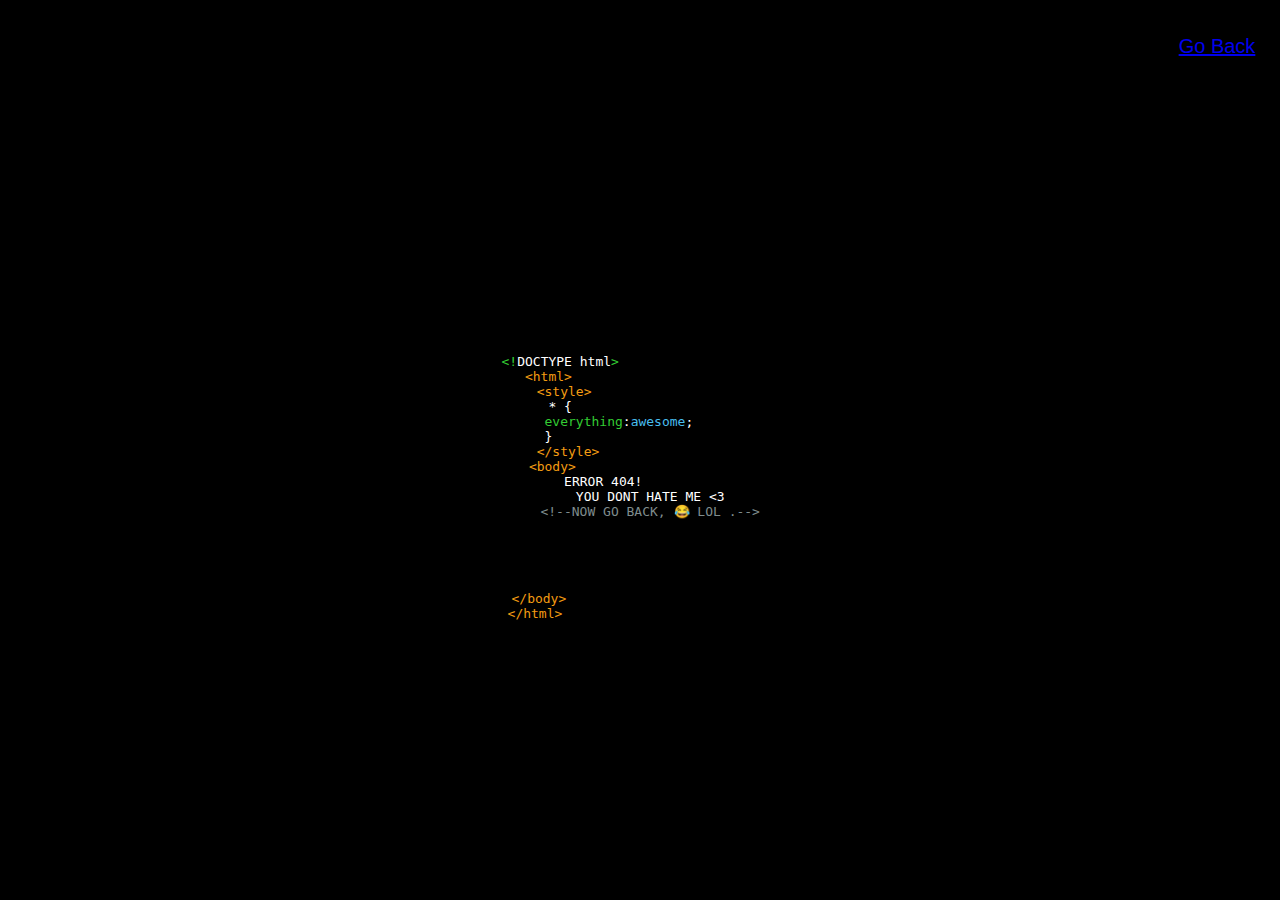
<file: errorr/index.html>
<!DOCTYPE html>
<html>
   <head>
   <style>
   .button {
     display: inline-block;
     border-radius: 4px;
     background-color: #000000;
     border: none;
     color: #FFFFFF;
     text-align: center;
     font-size: 20px;
     padding: 10px;
     width: 100px;
     transition: all 0.5s;
     cursor: pointer;
     margin: 5px;
   }

   .button span {
     cursor: pointer;
     display: inline-block;
     position: relative;
     transition: 0.5s;
   }

   .button span:after {
     content: '\00bb';
     position: absolute;
     opacity: 0;
     top: 0;
     right: -20px;
     transition: 0.5s;
   }

   .button:hover span {
     padding-right: 25px;
   }

   .button:hover span:after {
     opacity: 1;
     right: 0;
   }
   </style>
      <meta charset="utf-8">
      <title>HATE-ERROR 404 </title>
      <style media="screen">

@import url(http://fonts.googleapis.com/css?family=Gilda+Display);

html {
background-color:black;
color: white;
overflow: hidden;
height: 100%;
-webkit-user-select: none;
  -moz-user-select: none;
   -ms-user-select: none;
       user-select: none;
     font-size: medium;
}

.error {
text-align: center;
font-family: 'Gilda Display', serif;

text-align: center;
width: 100%;
height: 120px;
margin: auto;
position: absolute;
top: 0;
bottom: 0;
left: -60px;
right: 0;
-webkit-animation: noise-3 1s linear infinite;
       animation: noise-3 1s linear infinite;
overflow: default;
}

body:after {
content: 'Sorry error 404'; <!-- this text can be edited -->
font-family: OCR-A;
font-size: 100px;

text-align: center;
width: 550px;
margin: auto;
position: absolute;
top: 25%;
bottom: 0;
left: 0;
right: 35%;
opacity: 0;
color: white;
-webkit-animation: noise-1 .2s linear infinite;
       animation: noise-1 .2s linear infinite;
}
body:before {
content: 'Sorry error 404'; <!-- this text can be edited -->
font-family: OCR-A;
font-size: 100px;

text-align: center;
width: 550px;
margin: auto;
position: absolute;
top: 25%;
bottom: 0;
left: 0;
right: 35%;
opacity: 0;
color: white;
-webkit-animation: noise-2 .2s linear infinite;
       animation: noise-2 .2s linear infinite;
}

.info {
text-align: center;
width: 200px;
height: 60px;
margin: auto;
position: absolute;
top: 280px;
bottom: 0;
left: 20px;
right: 0;
-webkit-animation: noise-3 1s linear infinite;
       animation: noise-3 1s linear infinite;
}

.info:before {
content: 'YOU DONT HATE ME 😂'; <!-- this text can be edited -->
font-family: OCR-A;
font-size: 100px;
text-align: center;
width: 800px;
margin: auto;
position: absolute;
top: 20px;
bottom: 0;
left: 40px;
right: 100px;
opacity: 0;
color: white;
-webkit-animation: noise-2 .2s linear infinite;
       animation: noise-2 .2s linear infinite;
}

.info:after {
content: 'YOU DONT HATE ME 😂'; <!-- this text can be edited -->
font-family: OCR-A;
font-size: 100px;
text-align: center;
width: 800px;
margin: auto;
position: absolute;
top: 20px;
bottom: 0;
left: 40px;
right: 0;
opacity: 0;
color: white;
-webkit-animation: noise-1 .2s linear infinite;
       animation: noise-1 .2s linear infinite;
}

@-webkit-keyframes noise-1 {
0%, 20%, 40%, 60%, 70%, 90% {opacity: 0;}
10% {opacity: .1;}
50% {opacity: .5; left: -6px;}
80% {opacity: .3;}
100% {opacity: .6; left: 2px;}
}

@keyframes noise-1 {
0%, 20%, 40%, 60%, 70%, 90% {opacity: 0;}
10% {opacity: .1;}
50% {opacity: .5; left: -6px;}
80% {opacity: .3;}
100% {opacity: .6; left: 2px;}
}

@-webkit-keyframes noise-2 {
0%, 20%, 40%, 60%, 70%, 90% {opacity: 0;}
10% {opacity: .1;}
50% {opacity: .5; left: 6px;}
80% {opacity: .3;}
100% {opacity: .6; left: -2px;}
}

@keyframes noise-2 {
0%, 20%, 40%, 60%, 70%, 90% {opacity: 0;}
10% {opacity: .1;}
50% {opacity: .5; left: 6px;}
80% {opacity: .3;}
100% {opacity: .6; left: -2px;}
}

@-webkit-keyframes noise {
0%, 3%, 5%, 42%, 44%, 100% {opacity: 1; -webkit-transform: scaleY(1); transform: scaleY(1);}
4.3% {opacity: 1; -webkit-transform: scaleY(1.7); transform: scaleY(1.7);}
43% {opacity: 1; -webkit-transform: scaleX(1.5); transform: scaleX(1.5);}
}

@keyframes noise {
0%, 3%, 5%, 42%, 44%, 100% {opacity: 1; -webkit-transform: scaleY(1); transform: scaleY(1);}
4.3% {opacity: 1; -webkit-transform: scaleY(1.7); transform: scaleY(1.7);}
43% {opacity: 1; -webkit-transform: scaleX(1.5); transform: scaleX(1.5);}
}

@-webkit-keyframes noise-3 {
0%,3%,5%,42%,44%,100% {opacity: 1; -webkit-transform: scaleY(1); transform: scaleY(1);}
4.3% {opacity: 1; -webkit-transform: scaleY(4); transform: scaleY(4);}
43% {opacity: 1; -webkit-transform: scaleX(10) rotate(60deg); transform: scaleX(10) rotate(60deg);}
}

@keyframes noise-3 {
0%,3%,5%,42%,44%,100% {opacity: 1; -webkit-transform: scaleY(1); transform: scaleY(1);}
4.3% {opacity: 1; -webkit-transform: scaleY(4); transform: scaleY(4);}
43% {opacity: 1; -webkit-transform: scaleX(10) rotate(60deg); transform: scaleX(10) rotate(60deg);}
}

.wrap {
top: 30%;
left: 25%;

height: 200px;

margin-top: -100px;
position: absolute;
}
code {
color: white;
}
span.blue {
color: #48beef;
}
span.comment {
color: #7f8c8d;
}
span.orange {
color: #f39c12;
}
span.green {
color: #33cc33;
}

.viewFull {
font-family:OCR-A;
color:orange;
text-decoration:;
}
@font-face {
font-family: OCR-A;
src: url('[data-uri]') format('woff');

}

@media only screen and (min-height: 500px) {

.viewFull{
display:none;
}

}
      </style>
   </head>
   <body>

      <div class="error">

      <div class="wrap">
        <div class="404">
          <pre><code>
      	 <span class="green">&lt;!</span><span>DOCTYPE html</span><span class="green">&gt;</span>
      <span class="orange">&lt;html&gt;</span>
          <span class="orange">&lt;style&gt;</span>
         * {
      		        <span class="green">everything</span>:<span class="blue">awesome</span>;
      }
           <span class="orange">&lt;/style&gt;</span>
       <span class="orange">&lt;body&gt;</span>
                    ERROR 404!
      				YOU DONT HATE ME <3
      				<span class="comment">&lt;!--NOW GO BACK, 😂 LOL .--&gt;
      		</span>
       <span class="orange"></span>



      </div>
      <br />
      <span class="info">
      <br />

      <span class="orange">&nbsp;&lt;/body&gt;</span>

      <br/>
            <span class="orange">&lt;/html&gt;</span>
          </code></pre>
        </div>
      </div>


      </span>
   <body oncontextmenu="return false"></body>
   </body>
   <h2>
   <div align="right">


   <button class="button" style="vertical-align:middle"><span><a href="../challange/index.html">Go Back</a></span></button> <!-- CHANGE DOMAIN NAME HERE -->
   </div>
   </h2>
</html>
</file>
